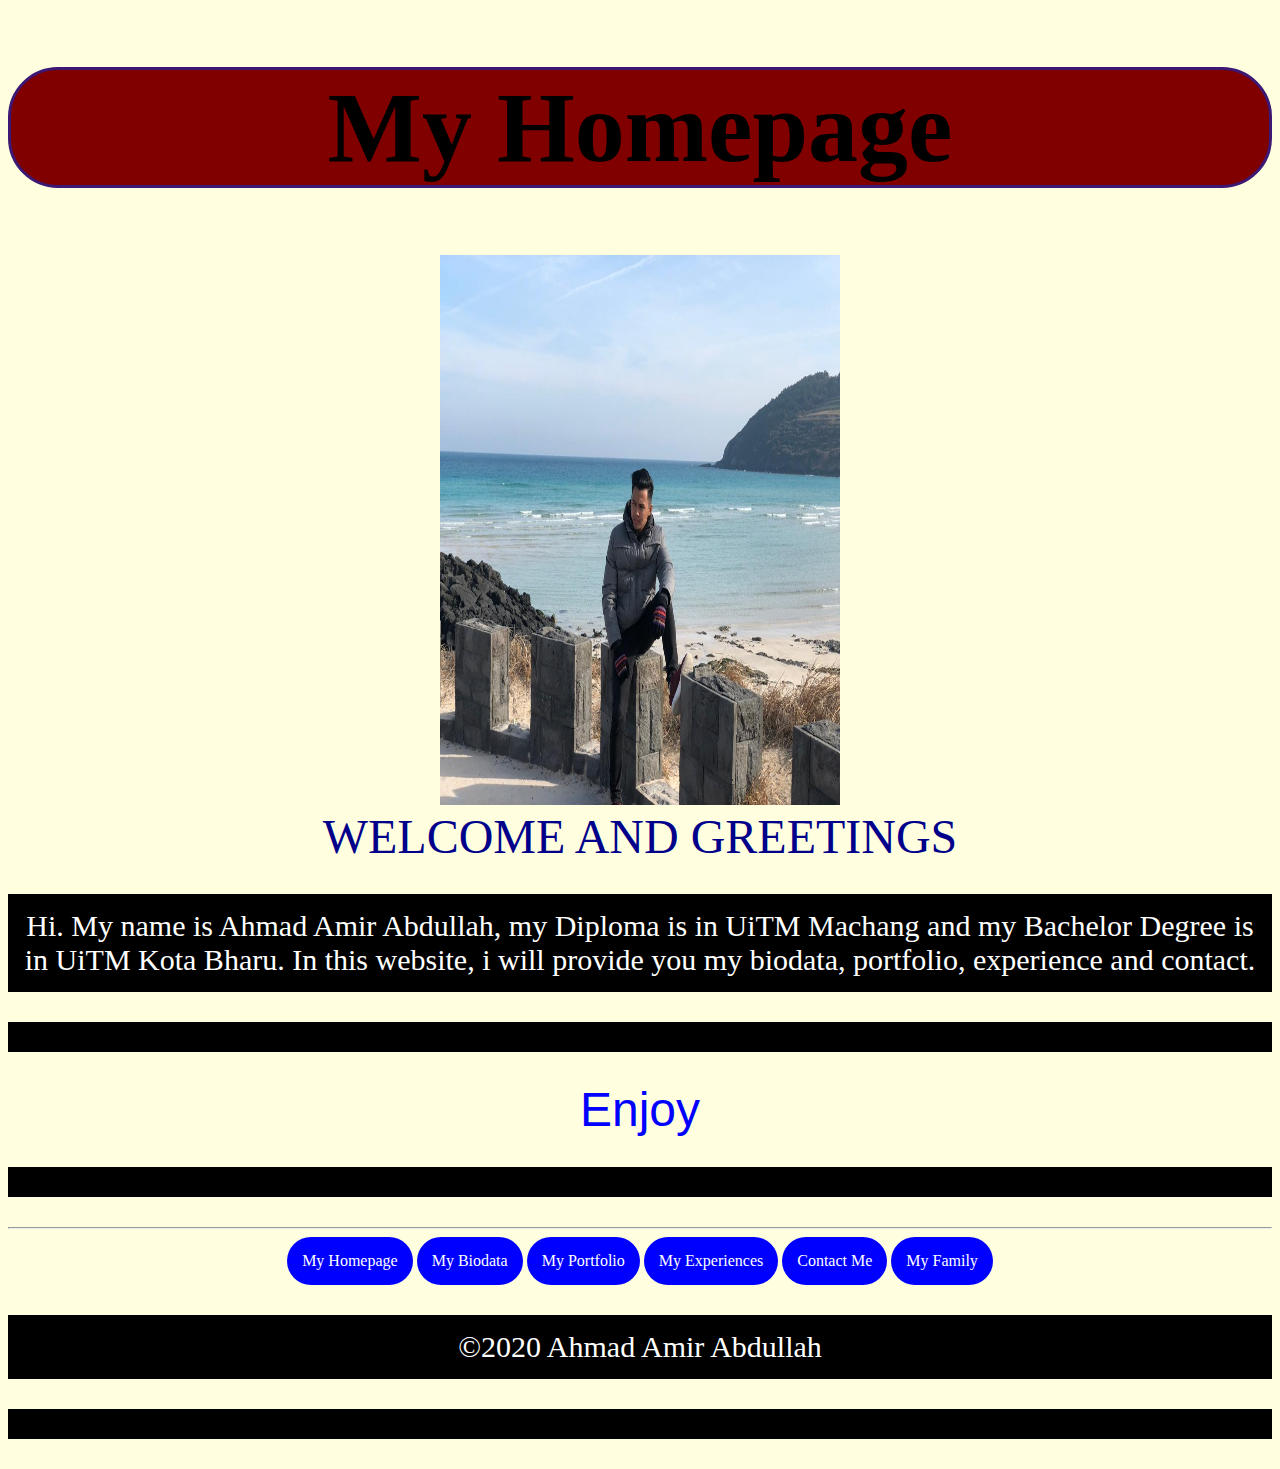
<file: index.html>
<!DOCTYPE html>
<html>
<head>
	<title>My Homepage</title>
	<link rel= "stylesheet" href="style.css">
</head>

<body>
<center><h1>
My Homepage</center></h1>

<center>
<img src="Beach.jpg" height="550px" background color="black" width="400px" title="Welcome To My Website"> </center>


<center>
<font face="calibri" size= "100px" color= "DarkBlue">WELCOME AND GREETINGS
</center></font>



<p>Hi. My name is Ahmad Amir Abdullah, my Diploma is in UiTM Machang and my Bachelor Degree is in UiTM Kota Bharu. In this website, i will provide you my biodata, portfolio, experience and contact.</p>

<p><center><font face="arial", size="07", color="blue">Enjoy 
</p></center></font>

<hr>
<center>
<a href="index.html" "title="click this button to My Homepage">My Homepage</a>
<a href="biodata.html" "title="click this button to My Biodata">My Biodata</a>
<a href="portfolio.html" "title="click this button to My Portfolio">My Portfolio</a>
<a href="experience.html" "title="click this button to My Experiences">My Experiences</a>
<a href="contact me.html" "title="click this button to Contact Me">Contact Me</a>
<a href="family.html" "title="click this button to Contact Me">My Family</a>
</center>


</body>
</html>
<p>&copy;2020 Ahmad Amir Abdullah<p>
</file>
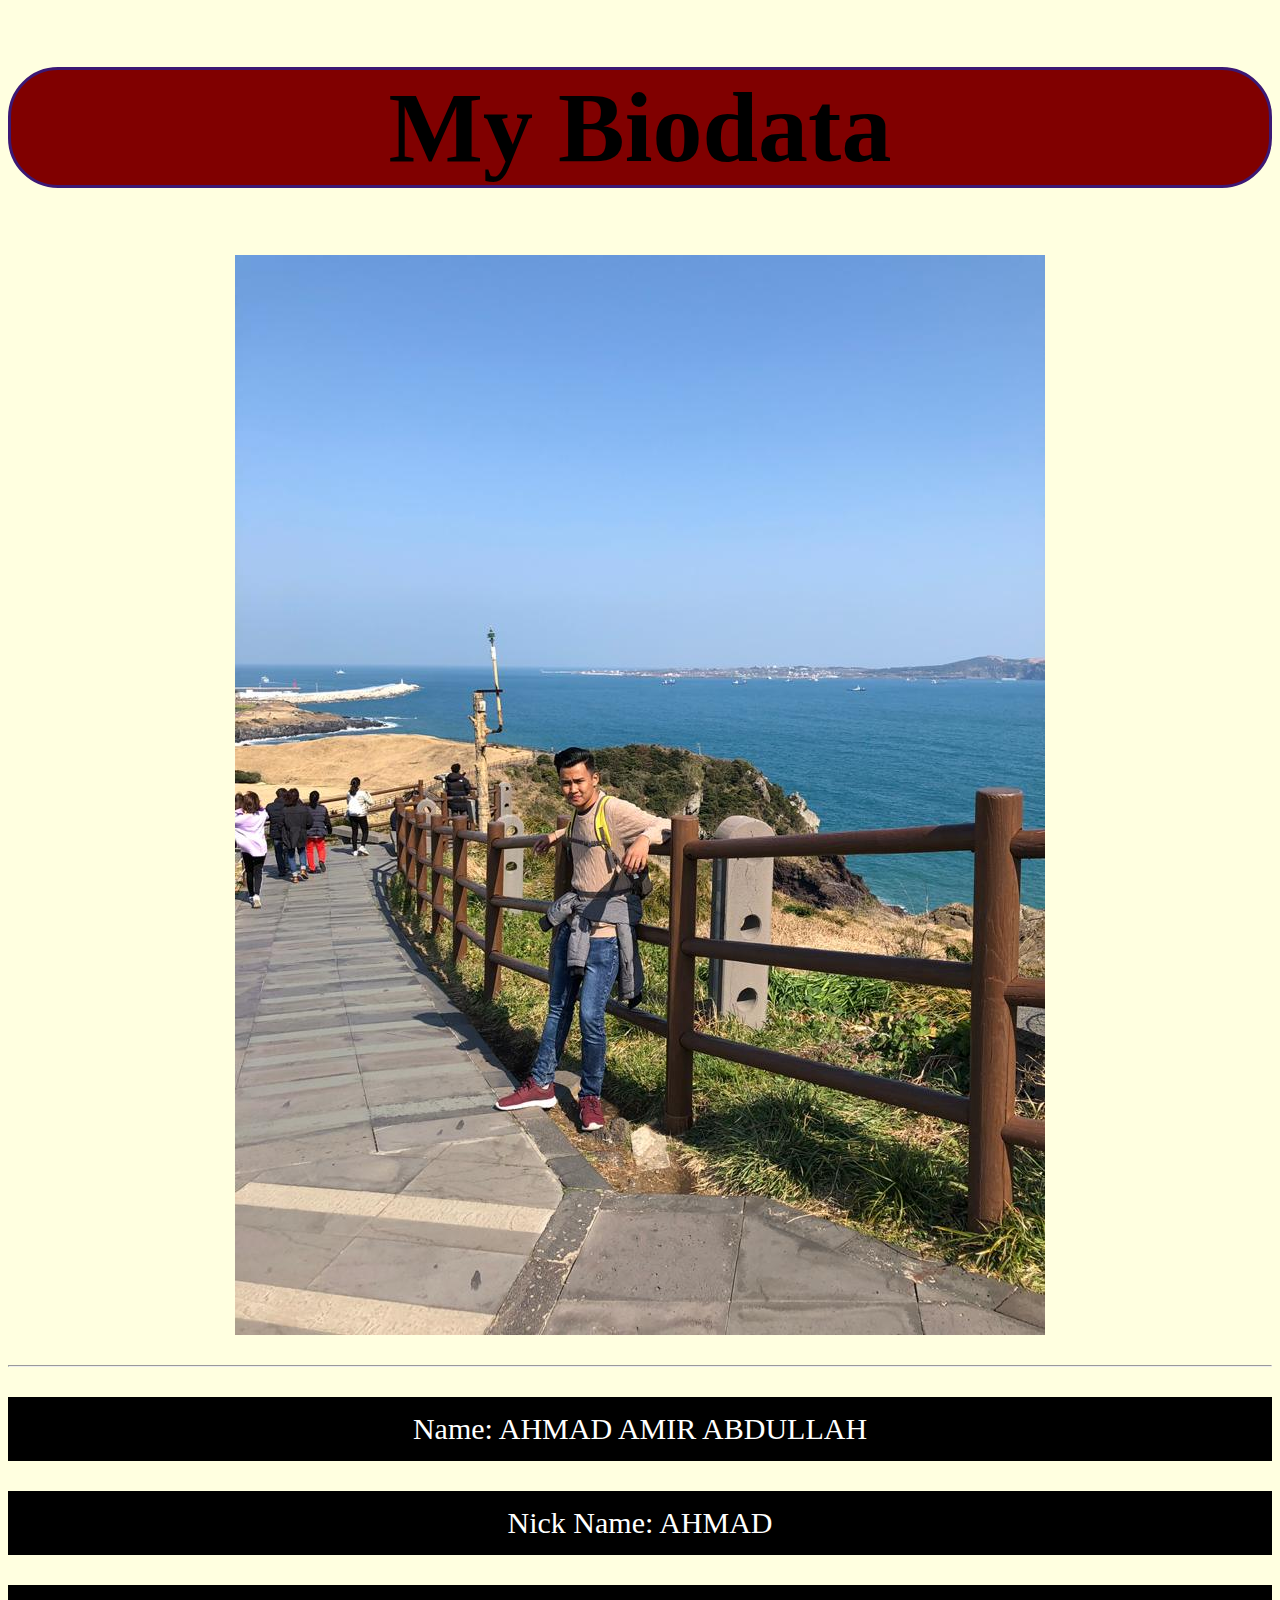
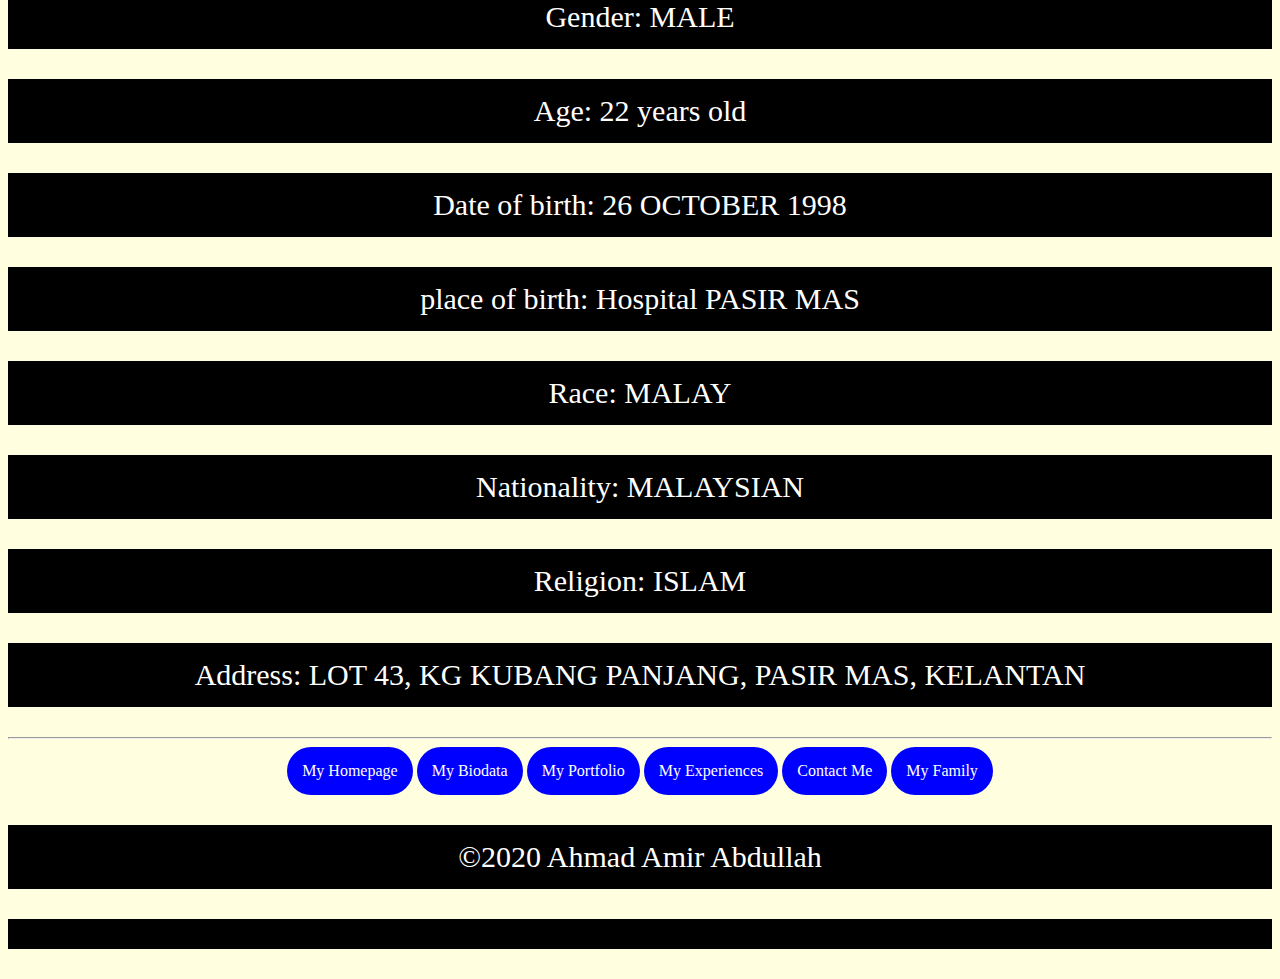
<file: biodata.html>
<!DOCTYPE html>
<html>
<head>
	<title>My Biodata</title>
	<link rel= "stylesheet" href="style.css">
</head>

<body>
<center><h1>My Biodata</center></h1>


<center><img src="Ahmad.jpg" title="AHMAD AMIR ABDULLAH"> </center>
<br>
<hr>
	
<center>
<p>Name: AHMAD AMIR ABDULLAH</p>
<p>Nick Name: AHMAD</p>
<p>Gender: MALE</p>
<p>Age: 22 years old</p>
<p>Date of birth: 26 OCTOBER 1998</p>
<p>place of birth: Hospital PASIR MAS</p>
<p>Race: MALAY</p>
<p>Nationality: MALAYSIAN</p>
<p>Religion: ISLAM</p>
<p>Address: LOT 43, KG KUBANG PANJANG, PASIR MAS, KELANTAN </p>
</center>

<hr><center>
<a href="index.html" "title="click this button to My Homepage">My Homepage</a>
<a href="biodata.html" "title="click this button to My Biodata">My Biodata</a>
<a href="portfolio.html" "title="click this button to My Portfolio">My Portfolio</a>
<a href="experience.html" "title="click this button to My Experiences">My Experiences</a>
<a href="contact me.html" "title="click this button to Contact Me">Contact Me</a>
<a href="family.html" "title="click this button to Contact Me">My Family</a>
</center>

</body>
</html>
<p>&copy;2020 Ahmad Amir Abdullah<p>
</file>
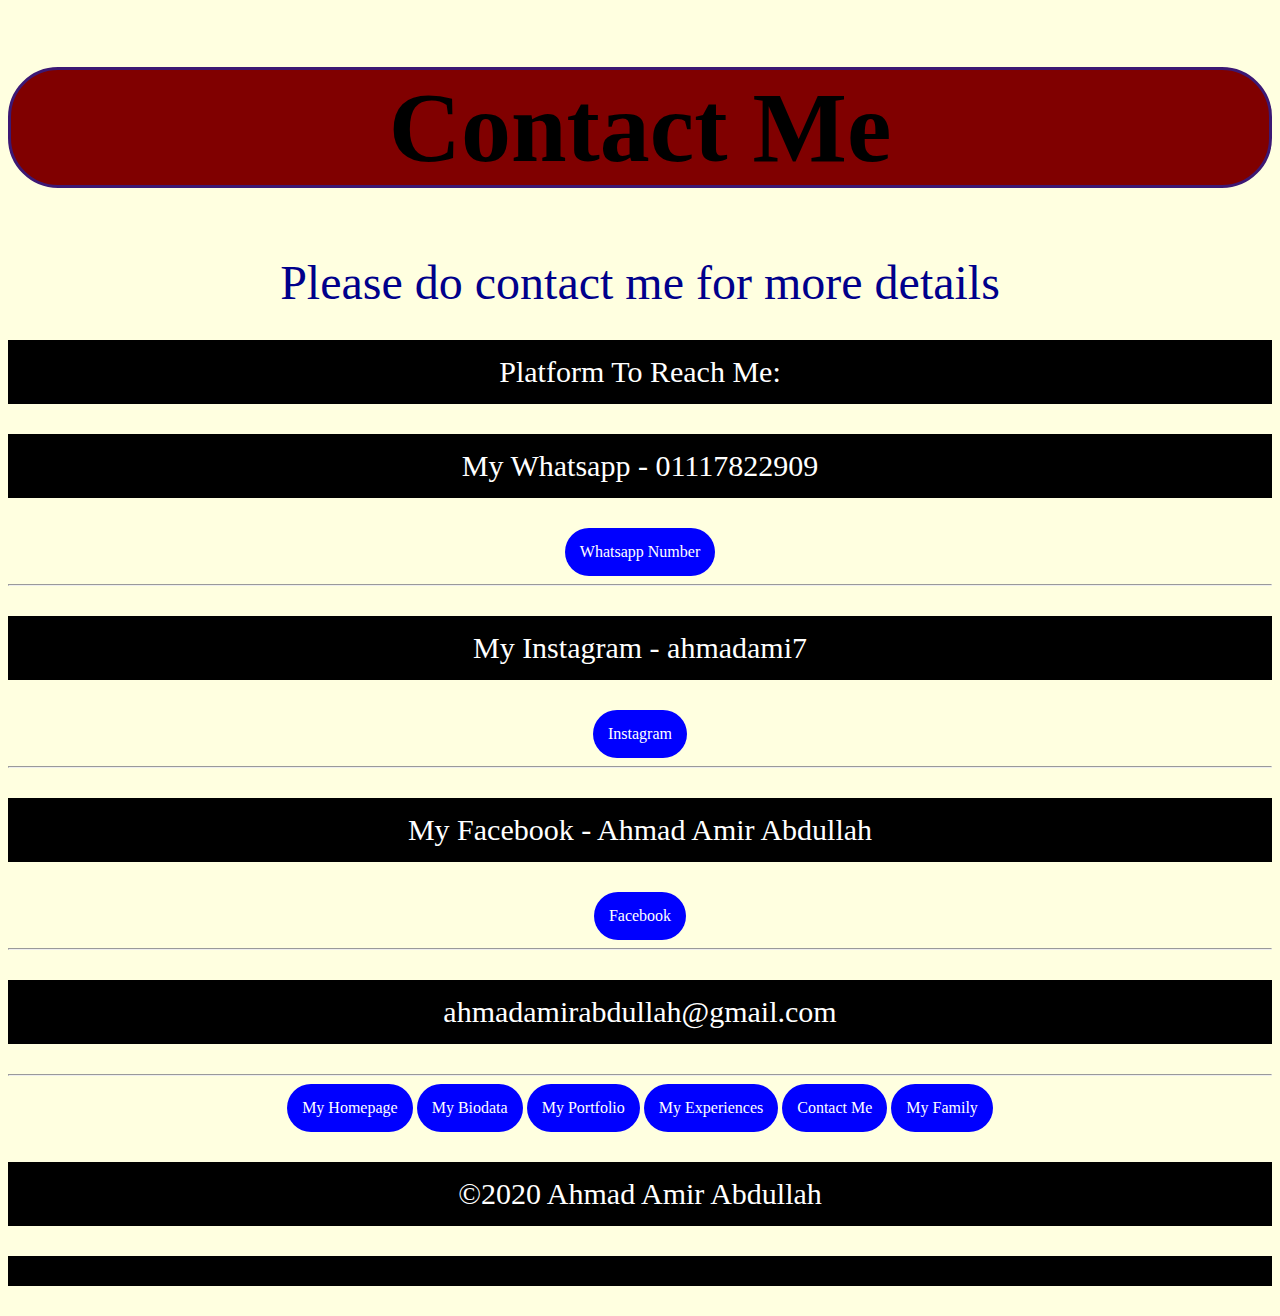
<file: contact me.html>
<!DOCTYPE html>
<html>
<head>
	<title>Contact Me</title>
	<link rel= "stylesheet" href="style.css">
</head>

<body>
<center><h1>Contact Me</center></h1>

<center>
<font face="calibri" size= "85px" color= "DarkBlue">Please do contact me for more details
</center></font>

<center><p>Platform To Reach Me:</p>
<p>My Whatsapp - 01117822909</p>
<a href="https://wa.me/601117822909" title="Whatsapp Link" target="_blank">Whatsapp Number</a>
<hr>
<p>My Instagram - ahmadami7</p>
<a href="https://www.instagram.com/ahmadami7/" title="Instagram Link" target="_blank">Instagram</a>
<hr>
<p>My Facebook - Ahmad Amir Abdullah</p>
<a href="https://www.facebook.com/AhmadAmirAbdullah/" title="Facebook Link" target="_blank">Facebook</a>
<hr>
<p>ahmadamirabdullah@gmail.com
</p></center>

<hr>
<center>
<a href="index.html" "title="click this button to My Homepage">My Homepage</a>
<a href="biodata.html" "title="click this button to My Biodata">My Biodata</a>
<a href="portfolio.html" "title="click this button to My Portfolio">My Portfolio</a>
<a href="experience.html" "title="click this button to My Experiences">My Experiences</a>
<a href="contact me.html" "title="click this button to Contact Me">Contact Me</a>
<a href="family.html" "title="click this button to Contact Me">My Family</a>
</center>

</body>
</html>
<p>&copy;2020 Ahmad Amir Abdullah<p>
</file>
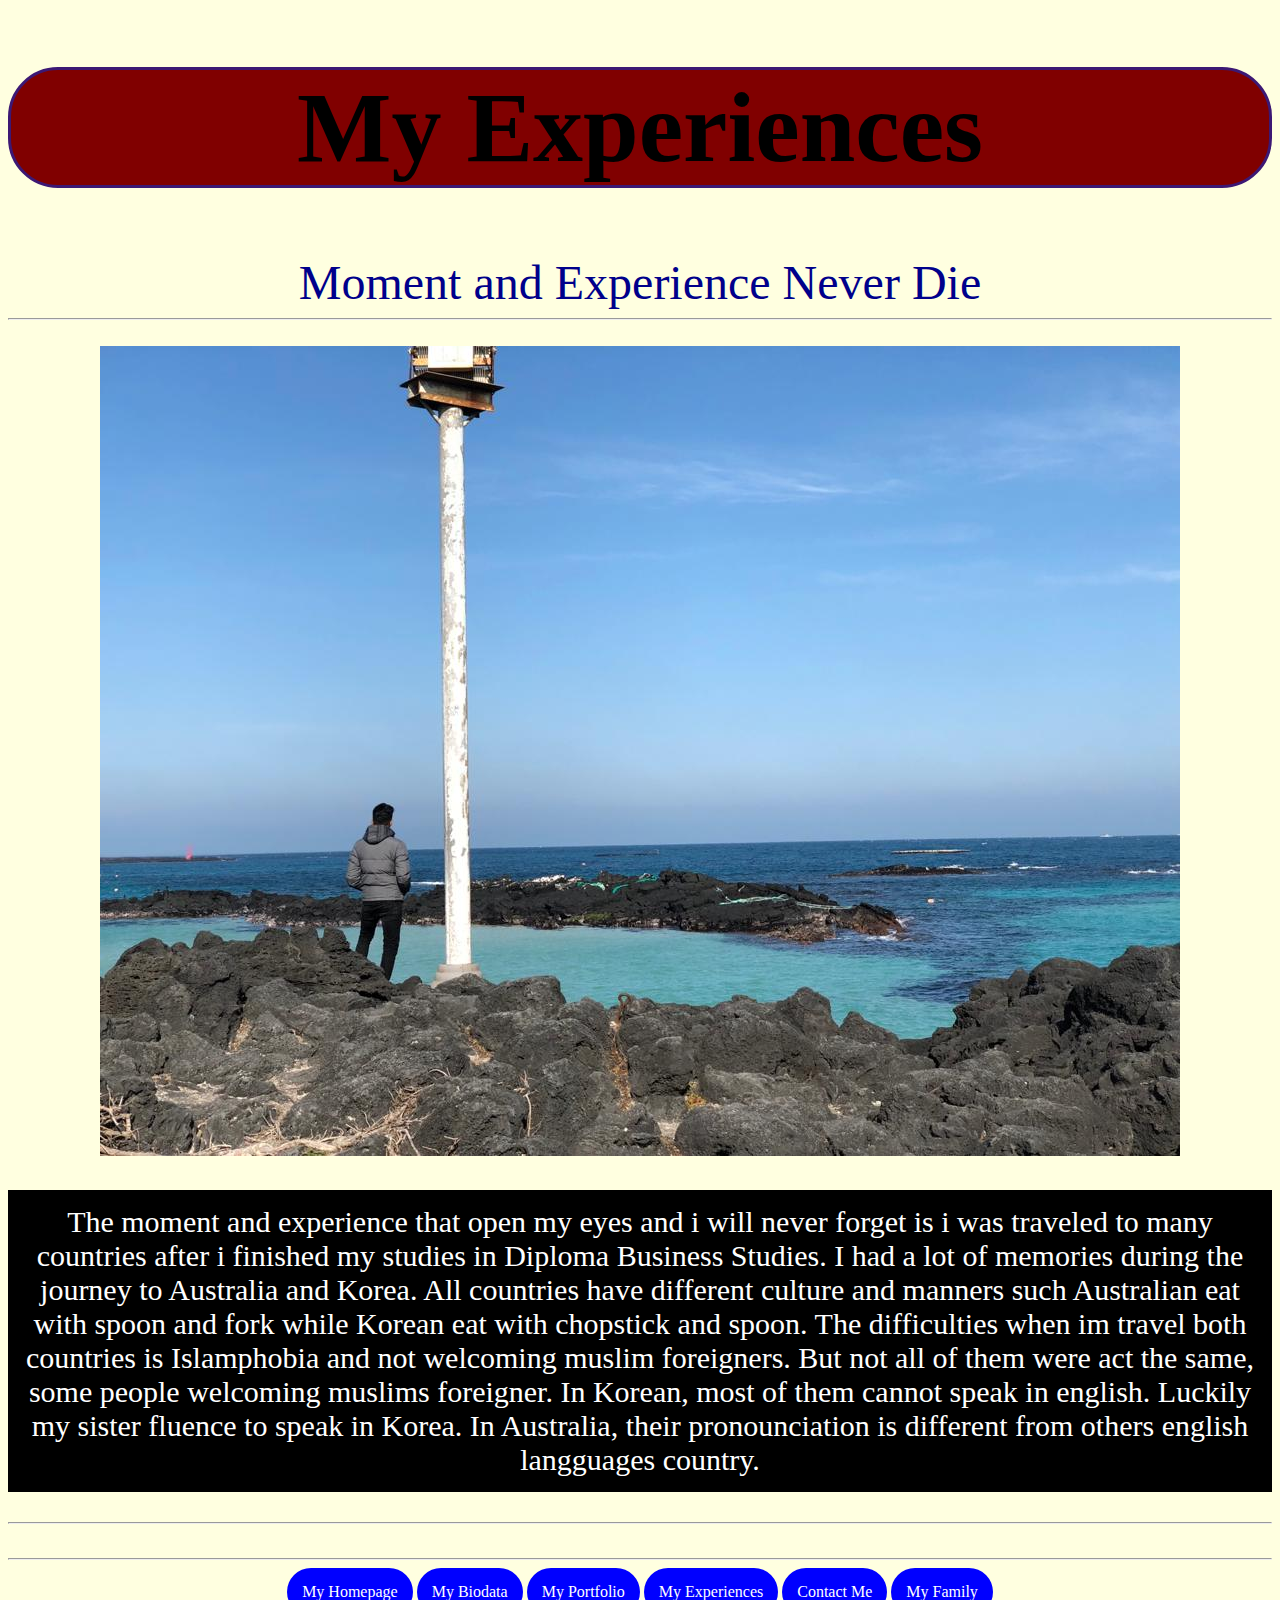
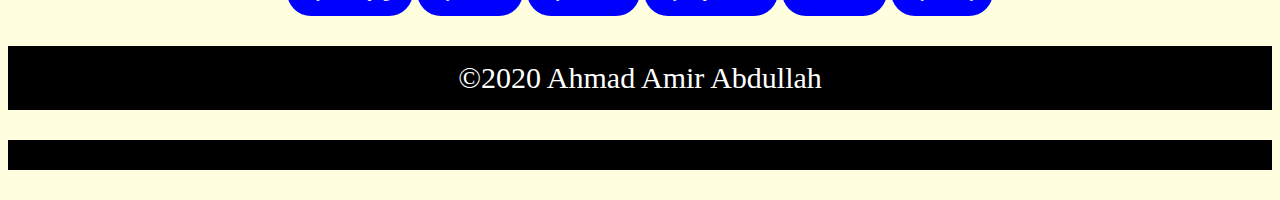
<file: experience.html>
<!DOCTYPE html>
<html>
<head>
	<title>My Experiences</title>
	<link rel= "stylesheet" href="style.css">
</head>

<body>
<center><h1>My Experiences</center></h1>

<center>
<font face="algerian" size= "85px" color= "DarkBlue">Moment and Experience Never Die
</center></font>
<hr>	
<br>
<center>
<IMG SRC="Termenung.jpg">
<p>The moment and experience that open my eyes and i will never forget is i was traveled to many countries after i finished my studies in Diploma Business Studies. I had a lot of memories during the journey to Australia and Korea. All countries have different culture and manners such Australian eat with spoon and fork while Korean eat with chopstick and spoon. The difficulties when im travel both countries is Islamphobia and not welcoming muslim foreigners. But not all of them were act the same, some people welcoming muslims foreigner. In Korean, most of them cannot speak in english. Luckily my sister fluence to speak in Korea. In Australia, their pronounciation is different from others english langguages country.
</p>
<hr>
<br>

<hr><center>
<a href="index.html" "title="click this button to My Homepage">My Homepage</a>
<a href="biodata.html" "title="click this button to My Biodata">My Biodata</a>
<a href="portfolio.html" "title="click this button to My Portfolio">My Portfolio</a>
<a href="experience.html" "title="click this button to My Experiences">My Experiences</a>
<a href="contact me.html" "title="click this button to Contact Me">Contact Me</a>
<a href="family.html" "title="click this button to Contact Me">My Family</a>
</center>

</body>
</html>
<p>&copy;2020 Ahmad Amir Abdullah<p>
</file>
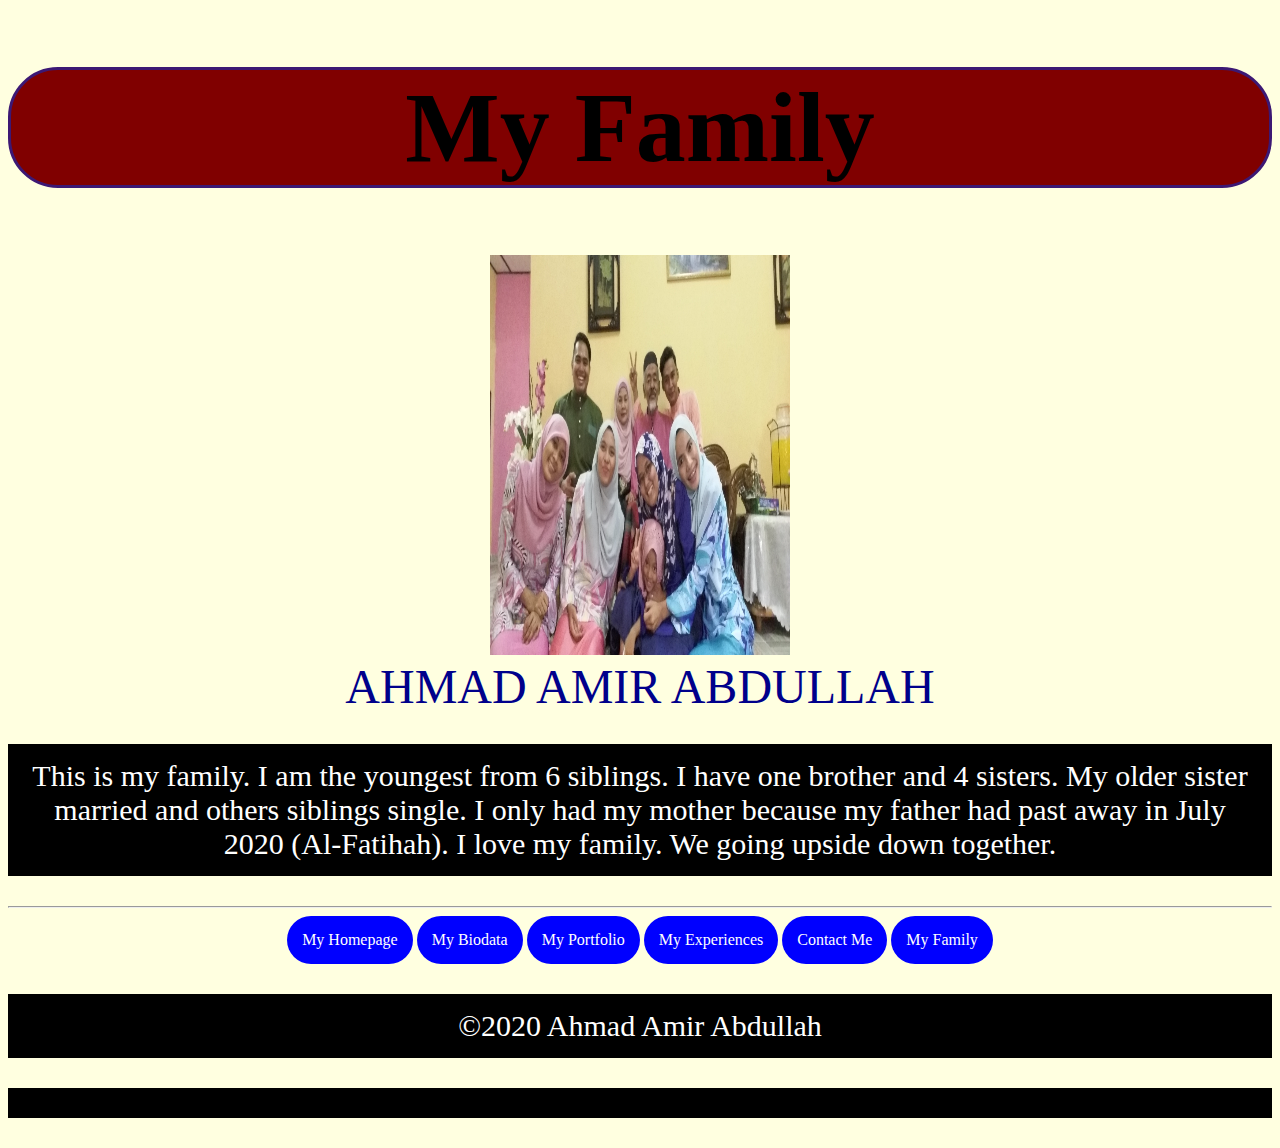
<file: family.html>
<!DOCTYPE html>
<html>
<head>
	<title>My Family</title>
	<link rel= "stylesheet" href="style.css">
</head>
	
	
<body>
<center><h1>
My Family</center></h1>
	
<center>	
<img src="Family.jpg" height="400px" width="300px" title="AHMAD AMIR ABDULLAH"> </center>
<center>
<font face="algerian" size= "100px" color= "DarkBlue">AHMAD AMIR ABDULLAH</center></font>
	
<p>This is my family. I am the youngest from 6 siblings. I have one brother and 4 sisters. My older sister married and others siblings single. I only had my mother because my father had past away in July 2020 (Al-Fatihah). I love my family. We going upside down together.</p>

<hr><center>
<a href="index.html" "title="click this button to My Homepage">My Homepage</a>
<a href="biodata.html" "title="click this button to My Biodata">My Biodata</a>
<a href="portfolio.html" "title="click this button to My Portfolio">My Portfolio</a>
<a href="experience.html" "title="click this button to My Experiences">My Experiences</a>
<a href="contact me.html" "title="click this button to Contact Me">Contact Me</a>
<a href="family.html" "title="click this button to Contact Me">My Family</a>
</center>

</body>
</html>
<p>&copy;2020 Ahmad Amir Abdullah<p>
</file>
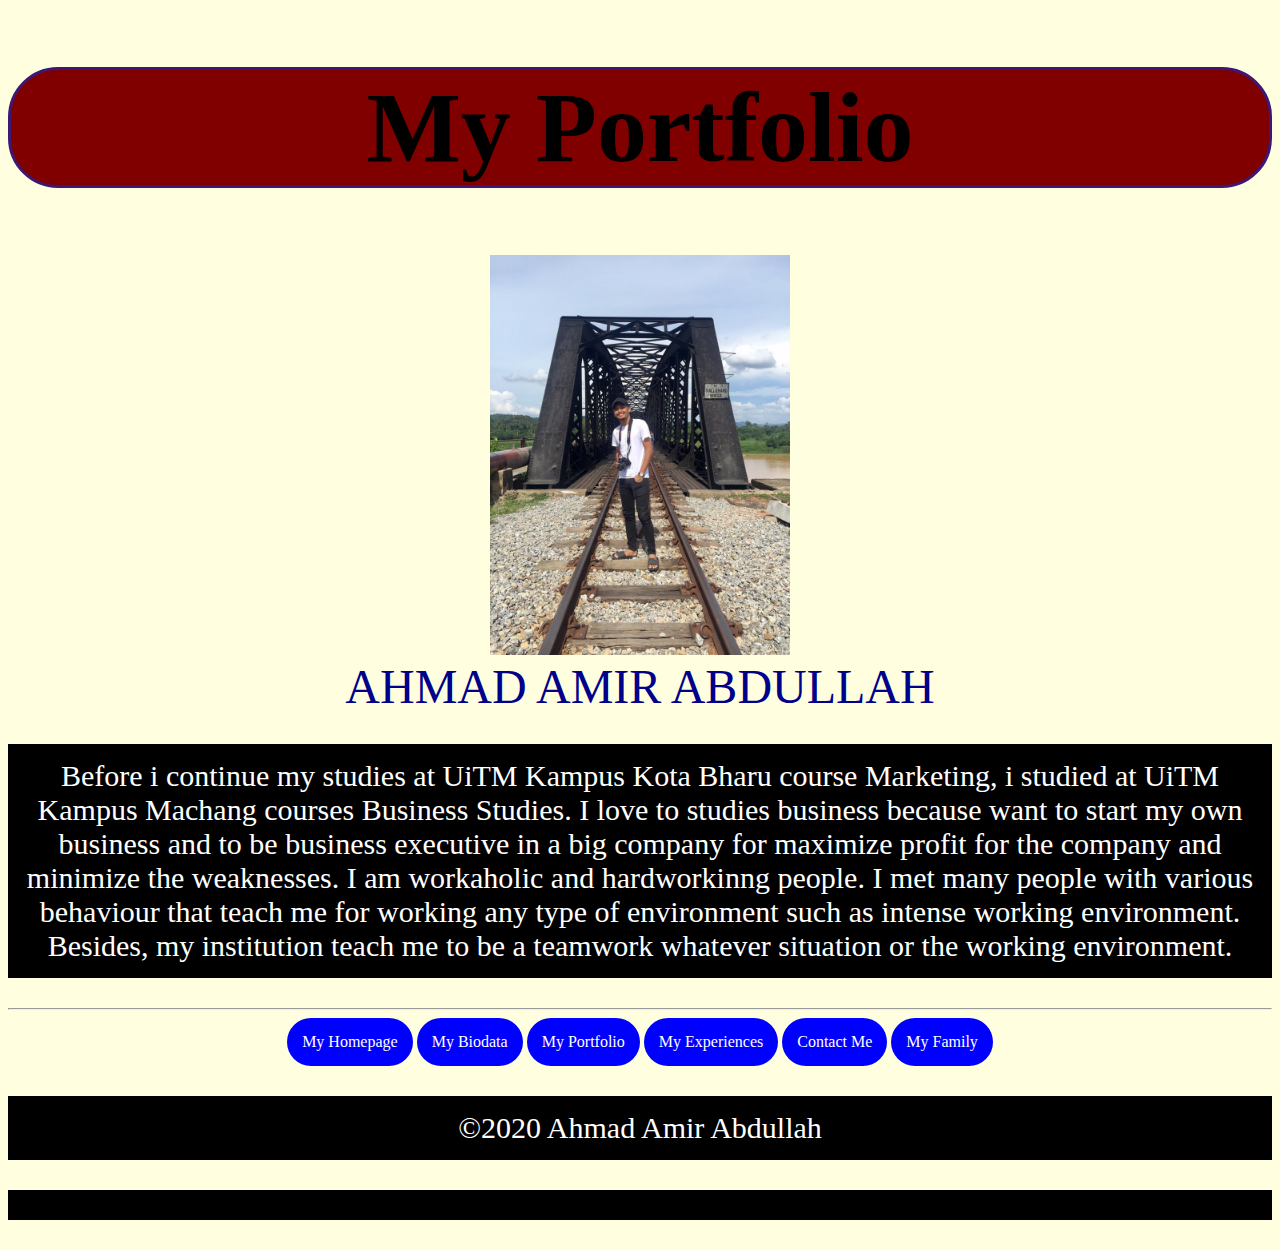
<file: portfolio.html>
<!DOCTYPE html>
<html>
<head>
	<title>My Portfolio</title>
	<link rel= "stylesheet" href="style.css">
</head>
	
	
<body>
<center><h1>
My Portfolio</center></h1>
	
<center>	
<img src="Amir.jpg" height="400px" width="300px" title="AHMAD AMIR ABDULLAH"> </center>
<center>
<font face="algerian" size= "100px" color= "DarkBlue">AHMAD AMIR ABDULLAH</center></font>
	
<p>Before i continue my studies at UiTM Kampus Kota Bharu course Marketing, i studied at UiTM Kampus Machang courses Business Studies. I love to studies business because want to start my own business and to be business executive in a big company for maximize profit for the company and minimize the weaknesses. I am workaholic and hardworkinng people. I met many people with various behaviour that teach me for working any type of environment such as intense working environment. Besides, my institution teach me to be a teamwork whatever situation or the working environment.</p>

<hr><center>
<a href="index.html" "title="click this button to My Homepage">My Homepage</a>
<a href="biodata.html" "title="click this button to My Biodata">My Biodata</a>
<a href="portfolio.html" "title="click this button to My Portfolio">My Portfolio</a>
<a href="experience.html" "title="click this button to My Experiences">My Experiences</a>
<a href="contact me.html" "title="click this button to Contact Me">Contact Me</a>
<a href="family.html" "title="click this button to Contact Me">My Family</a>
</center>

</body>
</html>
<p>&copy;2020 Ahmad Amir Abdullah<p>
</file>
<file: style.css>
body
    {
        background-color: lightyellow;
    }

h1
    {
        background-color: maroon;
	font-face: algerian extra bold; 
	font-size: 100px; 
	color: black;
	border: solid;
	border-color: #3C1874;
	border-radius: 50px;
    }
h2
    {
	background-color: white;
	font-face: algerian;
	font-size: 50px; 
	color: indianred;
	text-allign: center;
	border: solid;
	border-color: black;
	border-radius: 50px;
    }

p
    {
	background-color: black;
	font-size: 30px;	
	text-align: center; 
	color: white; 
	font-family: 'Damion', cursive;
	padding: 15px;              
    }



a:link, a:visited
	{
	background-color: blue;
	color: white;
	text-allign: center;
	text-decoration: none;
	display: inline-block;
	border-radius: 25px;
	padding: 15px;           
   	}

a:hover, a:active
	{
	background-color: white;
	color: black;          
   	}
</file>
